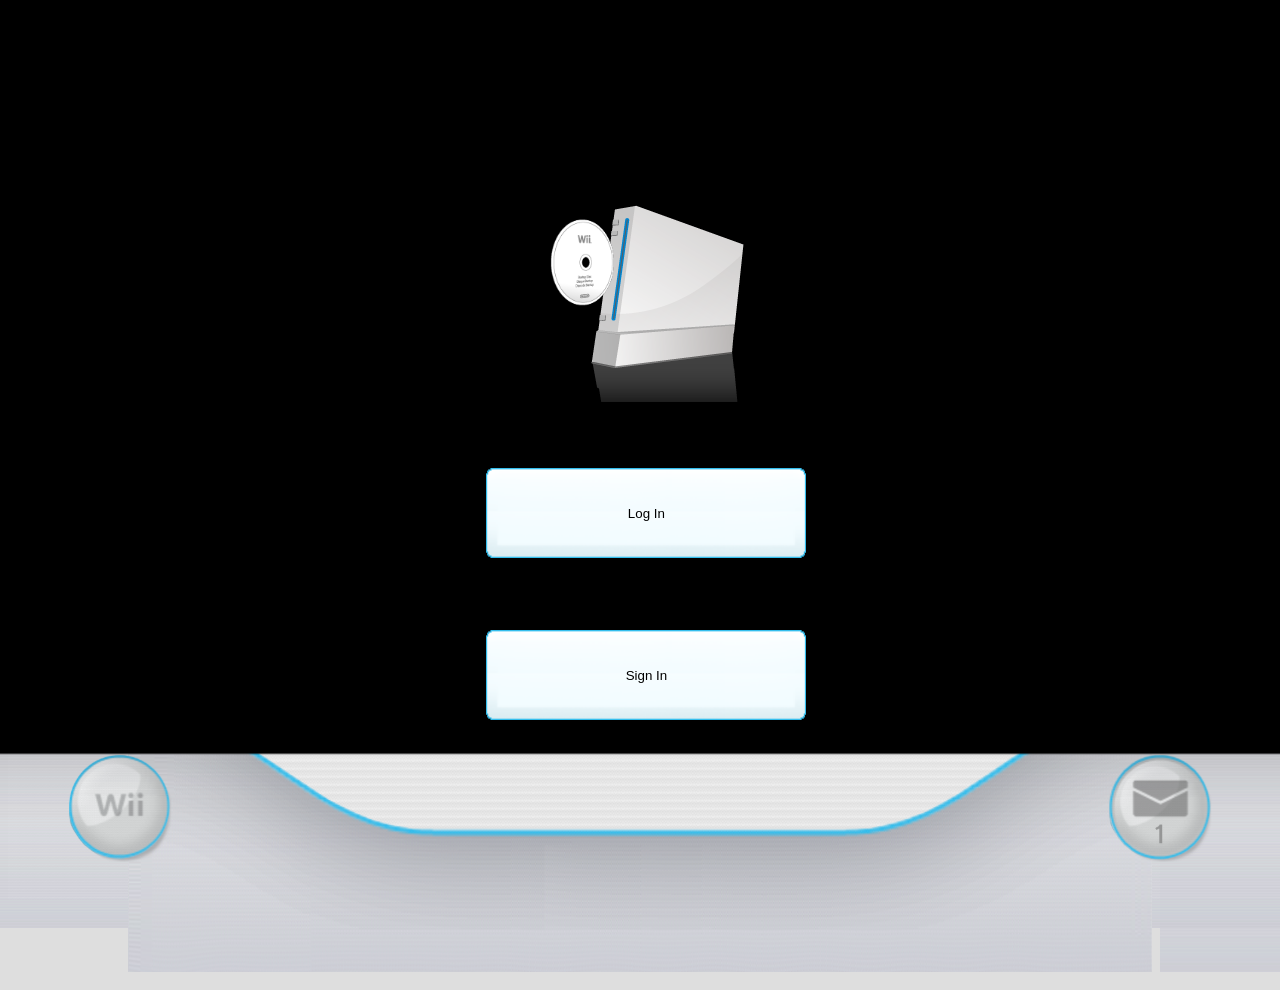
<file: index.html>
<!DOCTYPE html>
<html lang="es">
<head>
    <meta charset="UTF-8">
    <meta name="viewport" content="width=device-width, initial-scale=1.0">
    <link rel="stylesheet" href="css/style.css">
    <title>Wii proyecto</title>
</head>
<body id="web">
    
    <div id="MenuWindow" >
            <div class="boton">
                <div><button class="channel-1" ><img class="rotar" src="img/disc.png" alt="canal de disquera"></button></div>
                <div> <button id="miis" class="channel-2"><div><img id="miisImg" src="img\miis.png" alt=""></div> </button></div>
                <div> <button id="channel3" class="channel-3"><div class="shop-contain" ><img id="shop" src="img\ch-grid.png" alt=""></div> </button></div>
                <div><button class="channel-4"><img class="static" src="img\WhiteNoise-01.jpg" alt=""></button></div>
                <div><button class="channel-5"><img class="static" src="img\WhiteNoise-01.jpg" alt=""></button></div>
                <div> <button class="channel-6"><img class="static" src="img\WhiteNoise-01.jpg" alt=""></button></div>
                <div> <button class="channel-7"><img class="static" src="img\WhiteNoise-01.jpg" alt=""></button></div>
                <div> <button class="channel-8"><img class="static" src="img\WhiteNoise-01.jpg" alt=""></button></div>
                <div><button class="channel-9"><img class="static" src="img\WhiteNoise-01.jpg" alt=""></button></div>
                <div> <button class="channel-10"><img class="static" src="img\WhiteNoise-01.jpg" alt=""></button></div>
                <div><button class="channel-11"><img class="static" src="img\WhiteNoise-01.jpg" alt=""></button></div>
                <div><button class="channel-12"><img class="static" src="img\WhiteNoise-01.jpg" alt=""></button></div>
                <div class="boton-derecha"><button></button></div>
            </div>
        

            <main>
        
        
            <button class="menu"><img src="img\wii-button.png" alt=""></button>
            <button class="mail"><img src="img\mail-button.png" alt=""></button>
        
           </main>
   
   
<div class="main-menu"></div>

<img class="imagen-fondo"  src="img/bottom-title.png" alt="imagen de fondo">
<img class="imagen-fondo2"  src="img\bottom-bg.png" alt="imagen de fondo">
<div class="linea-derecha"></div>
<div class="linea-izquierda"></div>
    
<img id="MiiLogo" src="img\qoas140x.png" alt="">


<img id="ShopLogo" src="img\logo (1).png" alt="">
<img id="BlackBg1" src="img\BLACK-BACKG.png" alt="">
<img id="ShopGif" src="img\GIF-SHOP.gif" alt="">
<div id="patron1"></div>
<img id="btn1r" src="img\alt-btn-right.png" alt="">
<img id="btn1l" src="img\alt-btn-left.png" alt="">
<div id="btn1m" ></div>
<img id="btn2r" src="img\alt-btn-right.png" alt="">
<img id="btn2l" src="img\alt-btn-left.png" alt="">
<div id="btn2m" ></div>
<button id="close1"></button>
<button id="play1"></button>


</div>
    <img id="loginFondo" src="img/BLACK-BACKG.png" alt="">
    <img id="consola" src="img/wii-console-sign.png" alt="">
    <div id="containerdisc"><img id="discoLog" src="img/wii-disco-login.png" alt=""></div>
    <img id="Login" src="img/Wiipoint_banner_a.gif" alt="">
    <img id="Signin" src="img/Wiipoint_banner_a.gif" alt="">
    <button id="Login-But" >Log In</button>
    <button id="SignIn-But">Sign In</button>
    <img id="eject" src="img/wii-eject-login.png" alt="">
    <button id="ejectbut"></button>

    <form id="crearCuenta" action="">
 <input 
        type="text" 
        id="nombre" 
        placeholder="Nombre"
        required
    >

    <input 
        type="email" 
        id="email" 
        placeholder="Email"
        required
    >

    <input 
        type="password" 
        id="password" 
        placeholder="Contraseña"
        required
    >

    <button type="submit">Crear cuenta</button>





    </form>

    <form id="logearCuenta" action="">
 <input 
        type="text" 
        id="nombreSign" 
        placeholder="Nombre"
        required
    >

    <input 
        type="email" 
        id="emailSign" 
        placeholder="Email"
        required
    >

    <input 
        type="password" 
        id="passwordSign" 
        placeholder="Contraseña"
        required
    >
    <button type="submit">Iniciar sesion</button>

    </form>
        
    


    
<script src="js\index.js"></script>
</body>
</html>
</file>
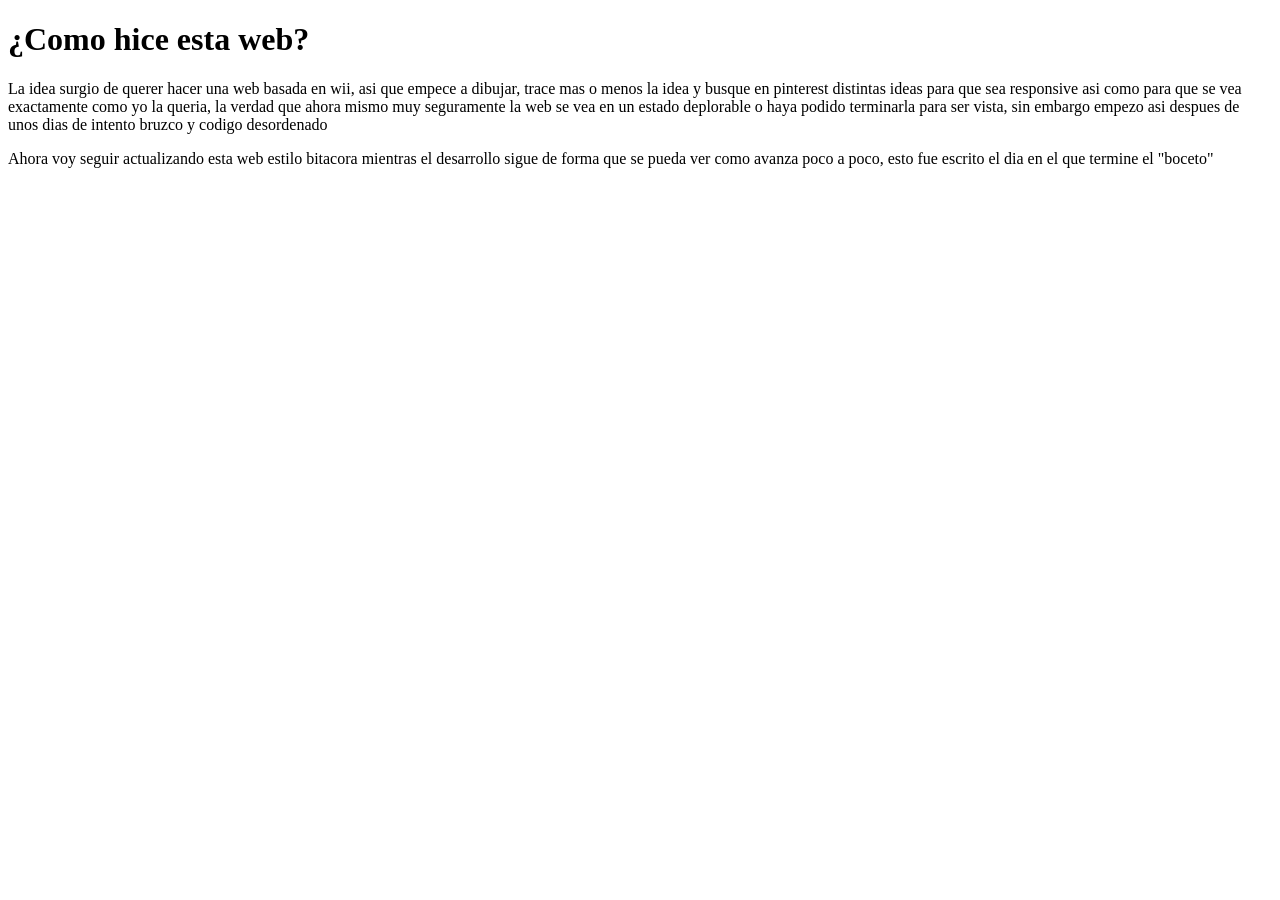
<file: pages/como.html>
<!DOCTYPE html>
<html  lang="es">
<head>
    <meta charset="UTF-8">
    <meta name="viewport" content="width=device-width, initial-scale=1.0">
    <title>Bitacora</title>
</head>
<body class="body-como">
    <header>
        <h1>
            ¿Como hice esta web?
        </h1>
        <p>
            La idea surgio de querer hacer una web basada en wii, asi que empece a dibujar, trace mas o menos la idea y busque en pinterest distintas ideas para que sea responsive asi como para que se vea exactamente como yo la queria, la verdad que ahora mismo muy seguramente la web se vea en un estado deplorable o haya podido terminarla para ser vista, sin embargo empezo asi despues de unos dias de intento bruzco y codigo desordenado
        </p>

        <p>
            Ahora voy seguir actualizando esta web estilo bitacora mientras el desarrollo sigue de forma que se pueda ver como avanza poco a poco, esto fue escrito el dia en el que termine el "boceto"
        </p>
    </header>
    
</body>
</html>
</file>
<file: css/style.css>
@charset "UTF-8";
#crearCuenta {
  z-index: 11;
  position: absolute;
  left: 30%;
  top: 55%;
  opacity: 0%;
  transition: 0.5s;
}

#logearCuenta {
  z-index: 11;
  position: absolute;
  left: 30%;
  top: 75%;
  opacity: 0%;
  transition: 0.5s;
}

#eject {
  position: absolute;
  z-index: 11;
  top: 25%;
  left: 30%;
  opacity: 0%;
  transition: 0.5;
}

#ejectbut {
  position: absolute;
  z-index: 11;
  top: 30%;
  left: 32%;
  width: 5%;
  height: 4%;
  opacity: 0%;
}

#loginFondo {
  position: absolute;
  top: -15%;
  left: -10%;
  width: 150%;
  z-index: 10;
  opacity: 100%;
  transition: 1s;
}

#consola {
  position: absolute;
  z-index: 11;
  top: 20%;
  left: 45%;
  transition: 0.5s;
}

#containerdisc {
  position: absolute;
  z-index: 11;
  top: 23.5%;
  left: 40%;
  width: 6%;
  height: 17%;
  left: 43%;
  clip-path: polygon(0 0, 92% 0%, 72% 100%, 0 100%);
}
#containerdisc #discoLog {
  position: absolute;
  z-index: 11;
  width: 100%;
  left: -10%;
  transition: 0.5s;
}

#Login {
  width: 25%;
  height: 10%;
  left: 38%;
  top: 52%;
  position: absolute;
  pointer-events: none;
  transition: 0.5s;
  z-index: 11;
}

#Signin {
  width: 25%;
  height: 10%;
  left: 38%;
  top: 70%;
  position: absolute;
  pointer-events: none;
  transition: 0.5s;
  z-index: 11;
}

#Login-But {
  width: 25%;
  height: 10%;
  left: 38%;
  top: 52%;
  position: absolute;
  background: none;
  border: none;
  transition: 0.5s;
  z-index: 12;
}

#SignIn-But {
  width: 25%;
  height: 10%;
  left: 38%;
  top: 70%;
  position: absolute;
  background: none;
  border: none;
  transition: 0.5s;
  z-index: 12;
}

#web {
  transition: 0.4s;
}

body {
  overflow-x: hidden;
  overflow-y: hidden;
}

.boton {
  display: grid;
  grid-template-columns: repeat(5, 23%);
  grid-template-rows: 3, 30%;
  row-gap: 2.5vh;
  padding-top: 4vw;
  padding-left: 13%;
  align-items: center;
}
.boton div button {
  width: 18vw;
  height: 10vw;
  transform: scale(115%);
  border: transparent;
}

header {
  align-items: center;
}

.boton-derecha {
  grid-column: 5;
  grid-row: 1/4;
  text-align: right;
  z-index: 0;
}
.boton-derecha button {
  padding-top: 0px;
  position: absolute;
  right: -13%;
  top: 35%;
  background-color: rgb(222, 222, 222);
  border: none;
  display: flex;
  justify-content: center;
  align-items: center;
  background-image: url("../img/next-default.png");
  background-color: transparent;
  background-repeat: no-repeat;
  background-size: 11%;
  background-position: 0px 0px;
}
.boton-derecha button img {
  display: block;
  margin: auto;
}

html body {
  background-color: rgb(222, 222, 222);
}

.channel-1 {
  overflow: hidden;
  background-color: transparent;
  background-image: url("../img/channel-border.png");
  background-size: 16.2vw 9.2vw;
  background-position: center;
  background-repeat: no-repeat;
  transition: 0.4s;
}
.channel-1 img {
  width: 38%;
  height: 65%;
  padding-bottom: 5px;
  opacity: 60%;
}
.channel-1:hover {
  background-image: url("../img/channel-border-selection.png");
  background-size: 16.23vw 9.3vw;
}

@keyframes girar {
  /* Espera */
  0% {
    transform: rotateY(0deg);
  }
  /* Da una vuelta de 180° */
  50% {
    transform: rotateY(360deg);
  }
  /* Espera */
  100% {
    transform: rotateY(720deg);
  }
}
.channel-2 {
  overflow: hidden;
  background-color: transparent;
  background-image: url(../img/channel-border.png);
  background-size: 16.3vw 9.2vw;
  background-position: center;
  background-repeat: no-repeat;
  transition: 0.4s;
}
.channel-2 div {
  pointer-events: none;
  clip-path: polygon(5% 7%, 60% 5%, 100% 2%, 50% 6%, 95% 8%, 96% 49%, 95% 91.5%, 20% 93%, 30% 90%, 10% 94%, 5% 90%, 3% 50%);
  width: 17.2vw;
  height: 10vw;
  z-index: 1;
}
.channel-2 div img {
  width: 100%;
  pointer-events: none;
  animation: miis 10s infinite;
  background-color: rgb(222, 222, 222);
}

.channel-2::after {
  content: "";
  position: absolute;
  inset: 0;
  background-image: url("../img/channel-border-empty.png");
  background-size: 16.3vw 9.2vw;
  background-position: center;
  background-repeat: no-repeat;
  z-index: 10;
  transition: 0.4s;
}

.channel-2:hover::after {
  background-image: url("../img/channel-hover.png");
  background-size: 16.4vw 9.3vw;
}

#MiiLogo {
  position: absolute;
  width: 13%;
  top: 5vw;
  left: 36%;
  animation: MiiLog 10s infinite;
  pointer-events: none;
}

@keyframes MiiLog {
  0% {
    opacity: 0%;
  }
  50% {
    opacity: 100%;
  }
  100% {
    opacity: 0%;
  }
}
@keyframes miis {
  0% {
    opacity: 100%;
  }
  50% {
    opacity: 30%;
  }
  100% {
    opacity: 100%;
  }
}
.channel-3 {
  overflow: hidden;
  background-color: transparent;
  background-image: url(../img/channel-border-empty.png);
  background-size: 16.3vw 9.2vw;
  background-position: center;
  background-repeat: no-repeat;
  transition: 0.4s;
  pointer-events: all;
}
.channel-3 div {
  pointer-events: none;
  clip-path: polygon(5% 7%, 60% 5%, 100% 2%, 50% 6%, 95% 8%, 96% 49%, 95% 91.5%, 20% 93%, 30% 90%, 10% 94%, 5% 90%, 3% 50%);
  width: 17.2vw;
  height: 10vw;
  z-index: 1;
}
.channel-3 div #shop {
  width: 160%;
  pointer-events: none;
  animation: moverse 12s infinite;
  position: absolute;
  background-color: rgb(222, 222, 222);
}

.channel-3::after {
  content: "";
  position: absolute;
  inset: 0;
  background-image: url("../img/channel-border-empty.png");
  background-size: 16.3vw 9.2vw;
  background-position: center;
  background-repeat: no-repeat;
  z-index: 10;
  transition: 0.4s;
}

.channel-3:hover::after {
  background-image: url("../img/channel-hover.png");
  background-size: 16.4vw 9.3vw;
}

#ShopLogo {
  position: absolute;
  width: 7%;
  top: 5vw;
  left: 58%;
  animation: aparecer 12s infinite;
  pointer-events: none;
}

@keyframes aparecer {
  0% {
    opacity: 0%;
  }
  25% {
    opacity: 0%;
  }
  50% {
    opacity: 100%;
  }
  80% {
    opacity: 0%;
  }
  100% {
    opacity: 0%;
  }
}
@keyframes moverse {
  0% {
    filter: brightness(3);
    right: 5%;
    top: 0%;
  }
  15% {
    filter: brightness(1);
  }
  50% {
    filter: brightness(1);
  }
  100% {
    filter: brightness(3);
    top: -70%;
    right: -60%;
  }
}
#BlackBg1 {
  pointer-events: none;
  position: absolute;
  opacity: 0%;
  top: -15%;
  left: -10%;
  width: 150%;
  z-index: 10;
  transition: 0.4s;
}

#ShopGif {
  position: absolute;
  top: 8%;
  left: 52%;
  pointer-events: none;
  opacity: 0%;
  width: 20%;
  height: 30%;
  border-radius: 12%/18%;
  overflow: hidden;
  transition: 0.4s;
}

#btn1r {
  position: absolute;
  left: 70%;
  top: 38.5%;
  z-index: 11;
  width: 0.8%;
  opacity: 0%;
  transition: 0.4s;
}

#btn1l {
  position: absolute;
  left: 65%;
  top: 38.5%;
  z-index: 11;
  width: 0.8%;
  opacity: 0%;
  transition: 0.4s;
}

#btn1m {
  background-image: url("../img/alt-btn-texture.png");
  background-repeat: repeat-x;
  background-size: 4.8%;
  position: absolute;
  left: 65.8%;
  top: 38.5%;
  z-index: 11;
  width: 4.2%;
  height: 4.3%;
  opacity: 0%;
  transition: 0.4s;
}

#play1 {
  position: absolute;
  left: 65%;
  top: 38.5%;
  z-index: 11;
  width: 5.6%;
  height: 4%;
  opacity: 0%;
}

#close1 {
  position: absolute;
  left: 54%;
  top: 38.5%;
  z-index: 11;
  width: 5.6%;
  height: 4%;
  opacity: 0%;
  transition: 0.4s;
}

#btn2r {
  position: absolute;
  left: 59%;
  top: 38.5%;
  z-index: 11;
  width: 0.8%;
  opacity: 0%;
  transition: 0.4s;
}

#btn2l {
  position: absolute;
  left: 54%;
  top: 38.5%;
  z-index: 11;
  width: 0.8%;
  opacity: 0%;
  transition: 0.4s;
}

#btn2m {
  background-image: url("../img/alt-btn-texture.png");
  background-repeat: repeat-x;
  background-size: 4.8%;
  position: absolute;
  left: 54.8%;
  top: 38.5%;
  z-index: 11;
  width: 4.2%;
  height: 4.3%;
  opacity: 0%;
  transition: 0.4s;
}

.menu {
  background-color: transparent;
  border: none;
  height: 40%;
  position: absolute;
  left: 7vh;
  top: 70%;
  z-index: 1;
}
.menu img {
  width: 8vw;
}

.mail {
  background-color: transparent;
  border: none;
  height: 40%;
  position: absolute;
  right: 7vh;
  top: 70%;
  z-index: 1;
}
.mail img {
  width: 8vw;
}

.channel-4, .channel-5, .channel-6, .channel-7, .channel-8, .channel-9, .channel-10, .channel-11, .channel-12 {
  background-image: url("../img/channel-icon.png");
  background-size: 16.2vw 9.2vw;
  background-position: center;
  background-repeat: no-repeat;
  background-color: transparent;
}

.static {
  object-fit: contain;
  width: 91%;
  height: 97%;
  background-color: transparent;
  opacity: 10%;
  animation: shift 0.5s linear infinite both;
}

@keyframes shift {
  0% {
    transform: translateY(-5%);
  }
  100% {
    transform: translateY(6%);
  }
}
html {
  cursor: url("../img/cursor.cur") 24 34, auto;
}

body {
  cursor: inherit;
}

* {
  cursor: inherit;
}

.imagen-fondo {
  position: absolute;
  bottom: -8%;
  left: 10%;
  z-index: 0;
  width: 80%;
  height: 29%;
}

.linea-derecha {
  background-image: url("../img/bottom-bg.png");
  position: absolute;
  bottom: -8%;
  left: 0;
  padding-right: 0;
  background-repeat: repeat-x;
  width: 10%;
  height: 29%;
  z-index: 0;
  opacity: 90%;
}

.linea-izquierda {
  background-image: url("../img/bottom-bg.png");
  position: absolute;
  bottom: -8%;
  right: 0;
  padding-right: 0;
  background-repeat: repeat-x;
  width: 10%;
  height: 29%;
  z-index: 0;
  opacity: 90%;
}

.imagen-fondo2 {
  right: -1;
  width: 10%;
  height: 29%;
  z-index: 0;
  position: absolute;
  bottom: -8%;
  padding-left: 90%;
  opacity: 90%;
}

.main-menu {
  background-image: url(../img/bg-pattern.png);
  height: 100vh;
  width: 100vw;
  position: absolute;
  top: 0;
  opacity: 100%;
  z-index: -1;
}

#patron1 {
  background-image: url(../img/patron2.png);
  background-size: 1%;
  height: 15%;
  width: 20%;
  position: absolute;
  top: 29%;
  left: 52%;
  z-index: 10;
  opacity: 0%;
  transition: 0.4s;
  border-radius: 20%/25%;
}

.rotar {
  animation: girar 16s infinite;
}

@keyframes mover {
  0% {
    transform: translateX(0);
  }
  50% {
    transform: translateX(20px);
  }
  100% {
    transform: translateX(0);
  }
}
.reflejo {
  animation: girar 18s infinite;
}

@media screen and (max-width: 600px) {
  html body {
    overflow: hidden;
  }
  .boton {
    grid-template-columns: repeat(3, 21%);
    grid-template-rows: repeat(5, 1fr);
    padding-top: 40px;
    padding-left: 14vw;
    column-gap: 120px;
    row-gap: 60px;
  }
  .boton div button {
    width: 22vw;
    height: 11vw;
    border: transparent;
    transform: scale(2.5);
    background-size: 30w;
  }
  .boton-derecha {
    grid-column: 3;
    grid-row: 1/6;
    transform: rotate(90deg);
  }
  .boton-derecha button {
    top: -100px;
  }
  .linea-derecha, .linea-izquierda, .imagen-fondo, .imagen-fondo2 {
    height: 20%;
  }
  .menu {
    left: 3vh;
  }
  .mail {
    right: 3vh;
  }
}

/*# sourceMappingURL=style.css.map */
</file>
